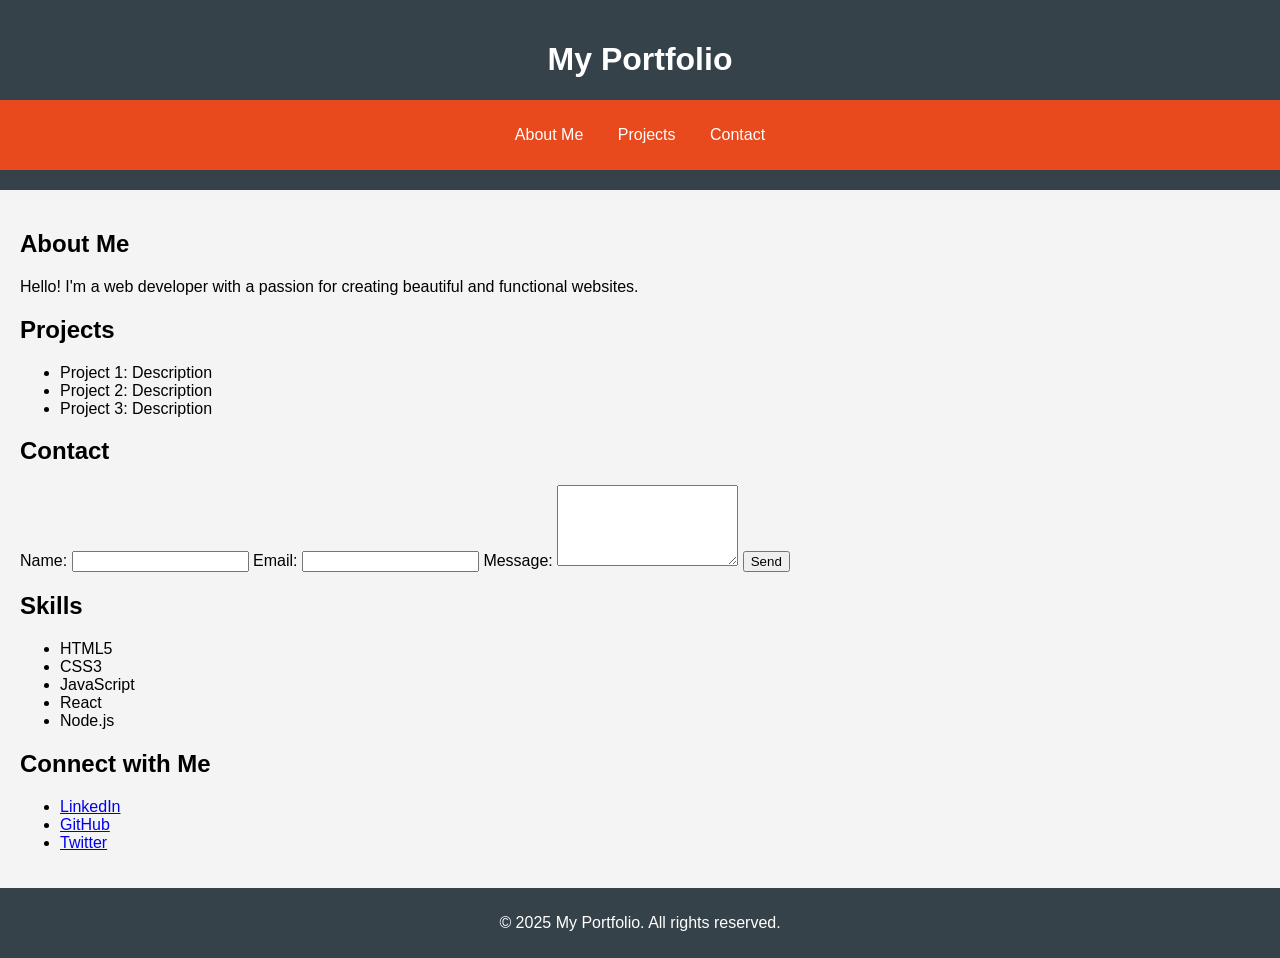
<file: portfolio-project/index.html>
<!DOCTYPE html>
<html lang="en">
    <head>
        <meta charset="utf-8">
        <meta name="viewport" content="width=device-width, initial-scale=1.0">
        <title>My Portfolio</title>
        <link rel="stylesheet" type="text/css" href="assets/css/styles.css">
        <script src="assets/js/script.js" defer></script>
    </head>
    <body>
        <header>
            <h1>My Portfolio</h1>
            <nav>
                <ul>
                    <li><a href="#about">About Me</a></li>
                    <li><a href="#skills">Projects</a></li>
                    <li><a href="#contact">Contact</a></li>
                </ul>
            </nav>
        </header>
        <main>
            <section id="about">
                <h2>About Me</h2>
                <p>Hello! I'm a web developer with a passion for creating beautiful and functional websites.</p>
            </section>
            <section id="projects">
                <h2>Projects</h2>
                <ul>
                    <li>Project 1: Description</li>
                    <li>Project 2: Description</li>
                    <li>Project 3: Description</li>
                </ul>
            </section>
            <section id="contact">
                <h2>Contact</h2>
                <form action="https://formspree.io/f/your-form-id" method="POST">
                    <label for="name">Name:</label>
                    <input type="text" id="name" name="name" required>

                    <label for="email">Email:</label>
                    <input type="email" id="email" name="email" required>

                    <label for="message">Message:</label>
                    <textarea id="message" name="message" rows="5" required></textarea>

                    <button type="submit">Send</button>
                </form>
            </section>
            <section id="skills">
                <h2>Skills</h2>
                <ul>
                    <li>HTML5</li>
                    <li>CSS3</li>
                    <li>JavaScript</li>
                    <li>React</li>
                    <li>Node.js</li>
                </ul>
            </section>
            <section id="social-media">
                <h2>Connect with Me</h2>
                <ul>
                    <li><a href="https://www.linkedin.com/in/your-profile" target="_blank">LinkedIn</a></li>
                    <li><a href="https://github.com/your-username" target="_blank">GitHub</a></li>
                    <li><a href="https://twitter.com/your-handle" target="_blank">Twitter</a></li>
                </ul>
            </section>
        </main>
        <footer>
            <p>&copy; 2025 My Portfolio. All rights reserved.</p>
        </footer>
    </body>
</html>
</file>
<file: portfolio-project/assets/css/styles.css>
body {
    font-family: Arial, sans-serif;
    margin: 0;
    padding: 0;
    background-color: #f4f4f4;
}

header {
    background: #35424a;
    color: #ffffff;
    padding: 20px 0;
    text-align: center;
}

nav {
    background: #e8491d;
    color: #ffffff;
    padding: 10px 0;
}

nav ul {
    list-style: none;
    padding: 0;
}

nav ul li {
    display: inline;
    margin: 0 15px;
}

nav ul li a {
    color: #ffffff;
    text-decoration: none;
}

main {
    padding: 20px;
}

h4 {
    color: #35424a;
}

footer {
    text-align: center;
    padding: 10px 0;
    background: #35424a;
    color: #ffffff;
    position: relative;
    bottom: 0;
    width: 100%;
}
</file>
